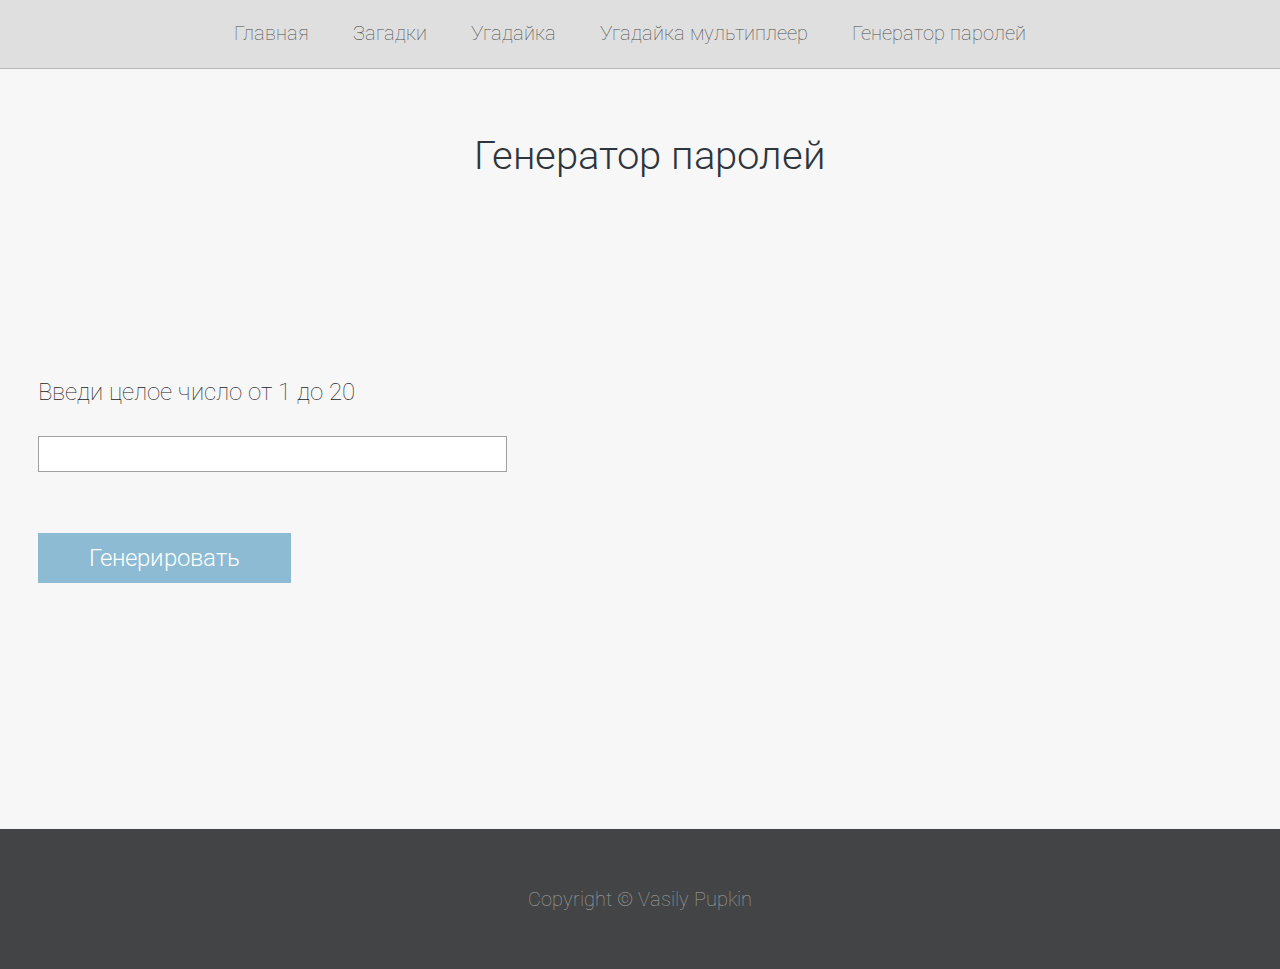
<file: Basics_Prog/lesson04/Homeyak_HTML/generate.html>
<!DOCTYPE html>
<html>
<head>
	<meta charset="utf-8">
	<title>Личный сайт студента GeekBrains</title>
	<link rel="stylesheet" href="style.css"> 
	<script type="text/javascript">
		
		function readInt(){
			var number = document.getElementById("userAnswer3").value;
			return parseInt(number);
			// return +document.getElementById("userAnswer").value;
		}

		function write(text){
			document.getElementById("info3").innerHTML = text;
		}


		function generate() {
		    var num = readInt();
		        arr = "abcdefghijklmnopqrstuvwxyzABCDEFGHIJKLMNOPQRSTUVWXYZ0123456789",
		        pass = "";
		    for (var i = 0, n = arr.length; i < num; ++i) {
		        pass += arr.charAt(Math.floor(Math.random() * n));
		    }
		    write("Ваш пароль: " + pass);
		    //return pass;
		}

		function handleChange(input) {
		    if (input.value < 0) input.value = 0;
		    if (input.value > 20) input.value = 20;
		  }


	</script>
</head>
<body>

<div class="content">
<!-- <?php
	include "menu.php";
?> -->
<div class="header">
		<a href="index.html">Главная</a>
		<a href="puzzle.html">Загадки</a>
		<a href="guess.html">Угадайка</a>
		<a href="guess2.html">Угадайка мультиплеер</a>
		<a href="generate.html">Генератор паролей</a>
	</div>

<div class="contentWrap">
    <div class="content">
        <div class="center">

			<h1>Генератор паролей</h1>

			<div class="box">

				<p id="info3">Введи целое число от 1 до 20</p>
				<form action="handler.php">
				<input type="text" onchange='handleChange(this);' id="userAnswer3">
				</form>
				<br>
				<a href="#" onClick="generate();" id="button">Генерировать</a>
			</div>

        </div>
    </div>
</div>

	

</div>
<div class="footer">
	Copyright &copy; Vasily Pupkin
<div>


</body>
</html>
</file>
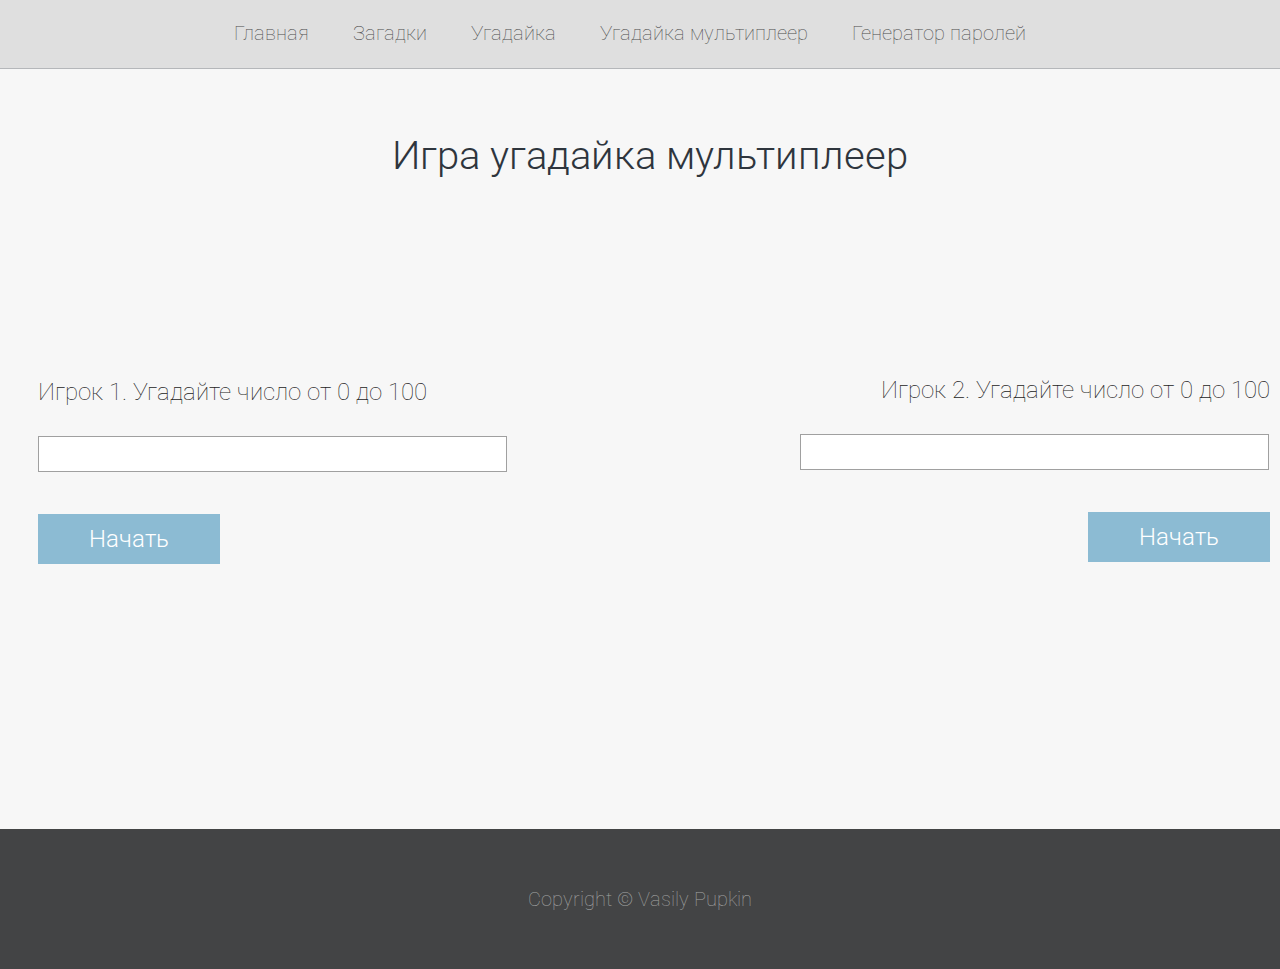
<file: Basics_Prog/lesson04/Homeyak_HTML/guess2.html>
<!DOCTYPE html>
<html>
<head>
	<meta charset="utf-8">
	<title>Личный сайт студента GeekBrains</title>
	<link rel="stylesheet" href="style.css"> 
	<script type="text/javascript">

		var answer = parseInt(Math.random() * 100);
		var answer2 = parseInt(Math.random() * 100);
		var tryCount1 = 0;
		var tryCount2 = 0;
		var maxTryCount1 = 3;
		var maxTryCount2 = 3;

		// Считывает число котороу ввёл пользователь
		function readInt(){
			var number = document.getElementById("userAnswer").value; // идентификатор тега инпут
			return parseInt(number);
			// return +document.getElementById("userAnswer").value;
		}

		function readInt2(){
			var number = document.getElementById("userAnswer2").value;
			return parseInt(number);
			// return +document.getElementById("userAnswer").value;
		}

		function write(text){
			document.getElementById("info").innerHTML = text;
		}

		function write2(text){
			document.getElementById("info2").innerHTML = text;
		}


		function hide(id){
			document.getElementById(id).style.display = "none";
		}

		function hide2(id){
			document.getElementById(id).style.display = "none";
		}

		function guess(){
			tryCount1++;

			var userAnswer = readInt();
			if(userAnswer == answer){
				write("<b>Поздравляю, вы угадали!</b>");
				hide("button");
				hide("userAnswer");
			} else if(tryCount1 >= maxTryCount1){
				write("Вы проиграли<br>Правильный ответ: " + answer);
				hide("button");
				hide("userAnswer");
			} else if(userAnswer > answer){
				write("Вы ввели слишком большое число<br>Попробуйте еще раз.");
			} else if(userAnswer < answer){
				write("Вы ввели слишком маленькое число<br>Попробуйте еще раз.");				
			}
		}


		function guess2(){
			tryCount2++;

			var userAnswer2 = readInt2();
			if(userAnswer2 == answer2){
				write2("<b>Поздравляю, вы угадали!</b>");
				hide2("button2");
				hide2("userAnswer2");
			} else if(tryCount2 >= maxTryCount2){
				write2("Вы проиграли<br>Правильный ответ: " + answer2);
				hide2("button2");
				hide2("userAnswer2");
			} else if(userAnswer2 > answer2){
				write2("Вы ввели слишком большое число<br>Попробуйте еще раз.");
			} else if(userAnswer2 < answer2){
				write2("Вы ввели слишком маленькое число<br>Попробуйте еще раз.");				
			}
		}

	</script>
</head>
<body>

<div class="content">
<!-- <?php
	include "menu.php";
?> -->
<div class="header">
		<a href="index.html">Главная</a>
		<a href="puzzle.html">Загадки</a>
		<a href="guess.html">Угадайка</a>
		<a href="guess2.html">Угадайка мультиплеер</a>
		<a href="generate.html">Генератор паролей</a>
	</div>

<div class="contentWrap">
    <div class="content">
        <div class="center">

			<h1>Игра угадайка мультиплеер</h1>

			<div class="box">

				<p id="info">Игрок 1. Угадайте число от 0 до 100</p>
				<input type="text" id="userAnswer">
				<br>
				<a href="#" onClick="guess();" id="button">Начать</a>				
			</div>

			
			<div class="box2">

				<p id="info2">Игрок 2. Угадайте число от 0 до 100</p>
				<input type="text" id="userAnswer2">
				<br>
				<a href="#" onClick="guess2();" id="button2">Начать</a>				
			</div>

        </div>
    </div>
</div>

	

</div>
<div class="footer">
	Copyright &copy; Vasily Pupkin
<div>


</body>
</html>
</file>
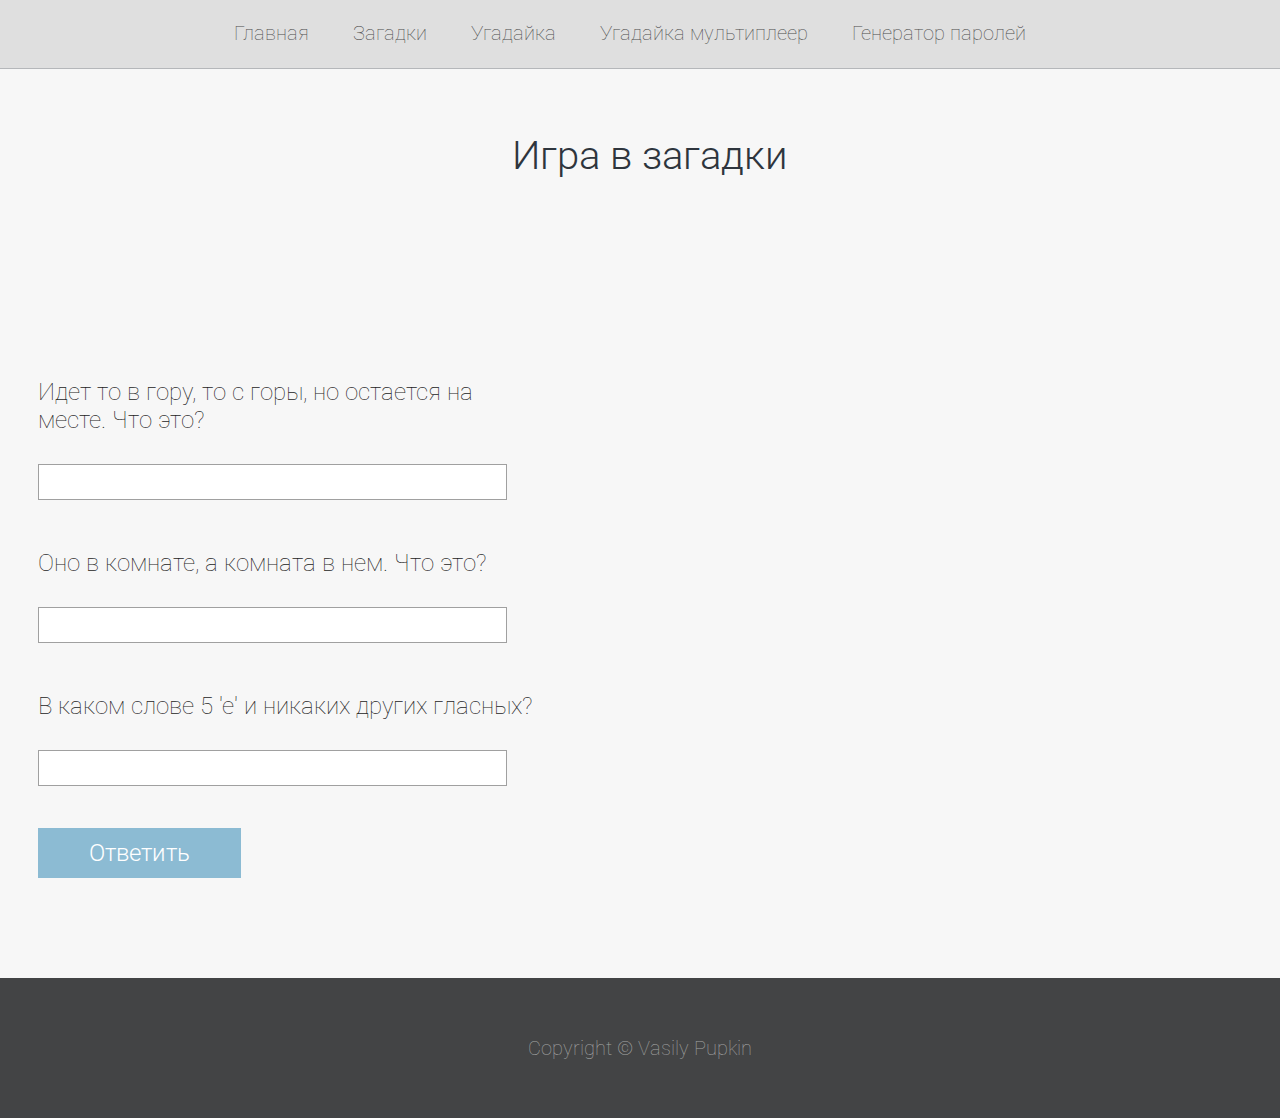
<file: Basics_Prog/lesson04/Homeyak_HTML/puzzle.html>
<!DOCTYPE html>
<html>
<head>
	<meta charset="utf-8">
	<title>Личный сайт студента GeekBrains</title>
	<link rel="stylesheet" href="style.css"> 
	<script type="text/javascript">

		var score = 0;

		function checkAnswer(inputId, answers){
			var userAnswer = document.getElementById(inputId).value;
			userAnswer = userAnswer.toLowerCase();
			for(var i = 0; i < answers.length; i++){
				if(userAnswer == answers[i]){
					score++;
					break;
				}
			}
		}
		
		function checkAnswers() {

			checkAnswer("userAnswer1", ["дорога", "тропа"]);
			checkAnswer("userAnswer2", ["зеркало", "зеркальце"]);
			checkAnswer("userAnswer3", ["переселенец", "длинношеееее"]);

			alert("Вы отгадали " + score + " загадок");

		}

	</script>
</head>
<body>

<div class="content">
<!-- <?php
	include "menu.php";
?> -->
<div class="header">
		<a href="index.html">Главная</a>
		<a href="puzzle.html">Загадки</a>
		<a href="guess.html">Угадайка</a>
		<a href="guess2.html">Угадайка мультиплеер</a>
		<a href="generate.html">Генератор паролей</a>
	</div>

<div class="contentWrap">
    <div class="content">
        <div class="center">

			<h1>Игра в загадки</h1>

			<div class="box">

				<p>Идет то в гору, то с горы, но остается на месте. Что это?</p>
				<input type="text" id="userAnswer1">

				<p>Оно в комнате, а комната в нем. Что это?</p>
				<input type="text" id="userAnswer2">

				<p>В каком слове 5 'е' и никаких других гласных?</p>
				<input type="text" id="userAnswer3">

				<br>
				<a href="#" onClick="checkAnswers();">Ответить</a>

			</div>

        </div>
    </div>
</div>

	

</div>
<div class="footer">
	Copyright &copy; Vasily Pupkin
<div>


</body>
</html>
</file>
<file: Basics_Prog/lesson04/Homeyak_HTML/style.css>
@import url(https://fonts.googleapis.com/css?family=Roboto:400,100,100italic,300,300italic,400italic,500,500italic,700,700italic,900,900italic);

* {
    margin: 0;
    padding: 0;
}

body {
    background-color: #f7f7f7;
    font-family: 'Roboto', sans-serif;
}

.header {
    min-width: 1300px;
    border-bottom: 1px solid #b5b7ba;
    background-color: #dfdfdf;
    margin: 0 auto;
    height: 50px;
    text-align: center;
    padding-top: 18px;
}

.header .selected {
    color: #000;
}

.center {
    width: 1300px;
    margin: 0 auto;
}

.header a {
    color: #4d4d4d;
    font-size: 20px;
    font-weight: 100;
    text-align: left;
    text-decoration: none;
    height: 30px;
    line-height: 30px;
    display: inline-block;
    padding-right: 40px;
}

.header span {
    padding: 0 38px;
}

.content {
    min-width: 1300px;
    margin: 0 auto;
    min-height: calc(100vh - 140px); 
}

.content h1 {
    width: 100%;
    float: left;
    text-align: center;
    color: #2e353d;
    font-size: 40px;
    font-weight: 300;
    margin-top: 63px;
    margin-bottom: 75px;
}

.content h3 {
    color: #242424;
    font-size: 35px;
    font-weight: 300;
    text-align: left;
    margin-left: 41px;
    margin-bottom: 52px;
}

.content h5 {
    color:  #242424;
    font-size: 24px;
    text-align: left;
}

.content img {
    margin-left: 17px;
    width: 389px;
    border-radius: 50%;
}

.content .box_text {
    width: 671px;
    background-color: #ffffff;
    float: right;
    padding: 49px 48px 51px 76px;
    margin-bottom: 100px;
}

.content .box_text p {
    color: #242424;
    font-size: 24px;
    font-weight: 100;
    text-align: left;
    margin-bottom: 31px;
}

.content .box_text a  {
    color: #40678a;
    font-size: 24px;
    font-weight: 100;
    text-align: center;
    text-decoration: none;
    padding-right:30px;
}


.content .media {
    margin-right: 0;
}

.content .box {
    background-color: #0;
    float: left;
    width: 500px;
    min-height: 200px;
    margin: 50px auto  auto;
    padding-top: 37px;
    padding-left: 38px;
    padding-bottom: 100px;
}

.content .box2 {
    background-color: #0;
    float: right;
    width: 500px;
    min-height: 200px;
    margin: auto auto 50px;
    padding-top: 85px;
    padding-left: 38px;
    padding-bottom: 100px;
}


.content .box p {
    color: #242424;
    font-size: 24px;
    font-weight: 100;
    text-align: left;
    margin-top: 37px;
    margin-bottom: 30px;
}

.content .box2 p {
    color: #242424;
    font-size: 24px;
    font-weight: 100;
    text-align: left;
    margin-top: 37px;
    margin-bottom: 30px;
    float: right;
    margin-right: 30px;
}

.content .box input {
    border: 1px solid #a0a0a0;
    background-color: f5f5f5;
    width: 457px;
    height: 34px;
    padding-left:10px;
    font-size:20px;
    font-weight: 100;
    margin-bottom: 12px;

}

.content .box2 input {
    border: 1px solid #a0a0a0;
    background-color: f5f5f5;
    width: 457px;
    height: 34px;
    padding-left:10px;
    font-size:20px;
    font-weight: 100;
    margin-bottom: 12px;

}

.content .box a {
    display: block;
    float: left;
    background-color:  #8cbbd3;
    color:  #fff;
    font-size: 24px;
    font-weight: 300;
    text-align: center;
    text-decoration: none;
    margin-top: 30px;
    padding:11px 51px;
}

.content .box2 a {
    display: block;
    float: right;
    background-color:  #8cbbd3;
    color:  #fff;
    font-size: 24px;
    font-weight: 300;
    text-align: center;
    text-decoration: none;
    margin-right: 30px;
    margin-top: 30px;
    padding:11px 51px;
}

.content .box a:hover {
    background-color: #5ba1d3;
}
.content .box2 a:hover {
    background-color: #5ba1d3;
}

.footer { /* # == id */
    background-color: #434445;
    width: 100%;
    float: left;
    height: 140px;
    text-align: center;
    color: #a4a4a4;
    font-size: 20px;
    font-weight: 100;
    line-height: 140px;
}

.footer a {
    color: inherit;
}
</file>
